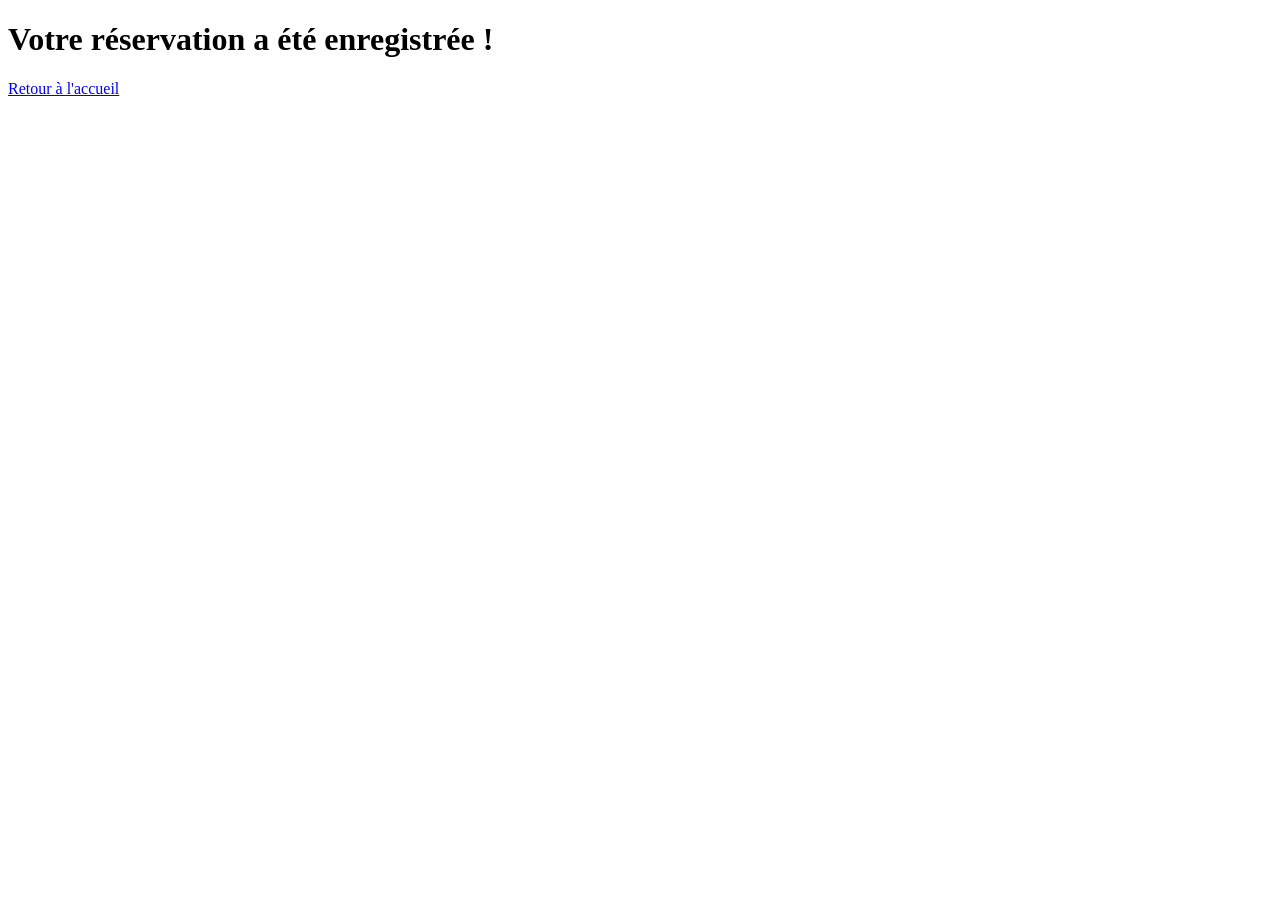
<file: templates/confirmation.html>
<!DOCTYPE html>
<html>
<head>
    <title>Confirmation</title>
</head>
<body>
    <h1>Votre réservation a été enregistrée !</h1>
    <a href="{{ url_for('index') }}">Retour à l'accueil</a>
</body>
</html>
</file>
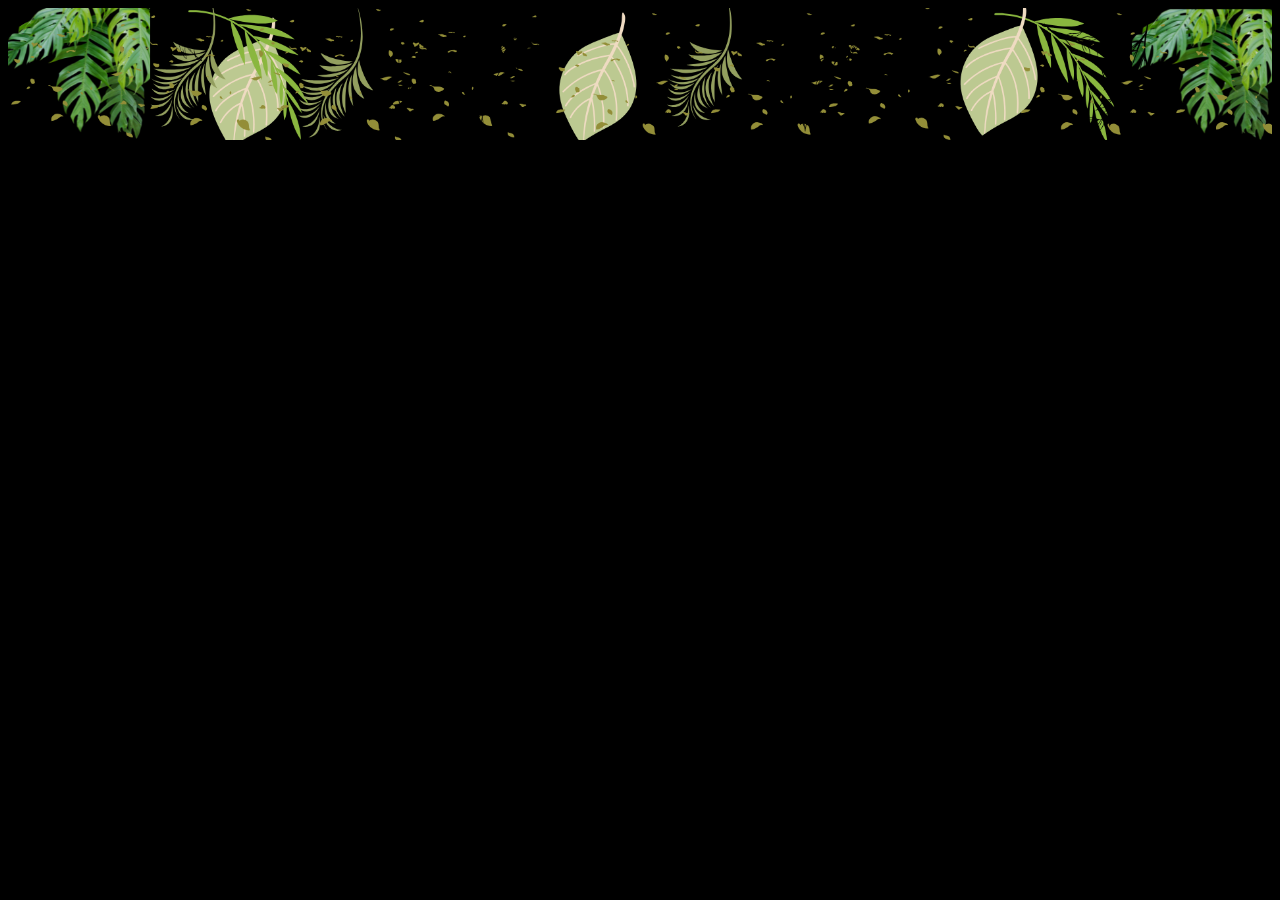
<file: templates/contact.html>
<!DOCTYPE html>
<html lang="en">
<head>
    <meta charset="UTF-8">
    <meta name="viewport" content="width=device-width, initial-scale=1.0">
    <title>Contact</title>
    <link rel="stylesheet" href="../static/css/contactstyle.css">
</head>
<body>
    <img src="/static/images/canva7chich.png" alt="chwya7chhich" class="responsive-header">
    <h1>Ou sommes nous ?</h1>
    <h3>Hydra</h3>
    
</body>
</html>
</file>
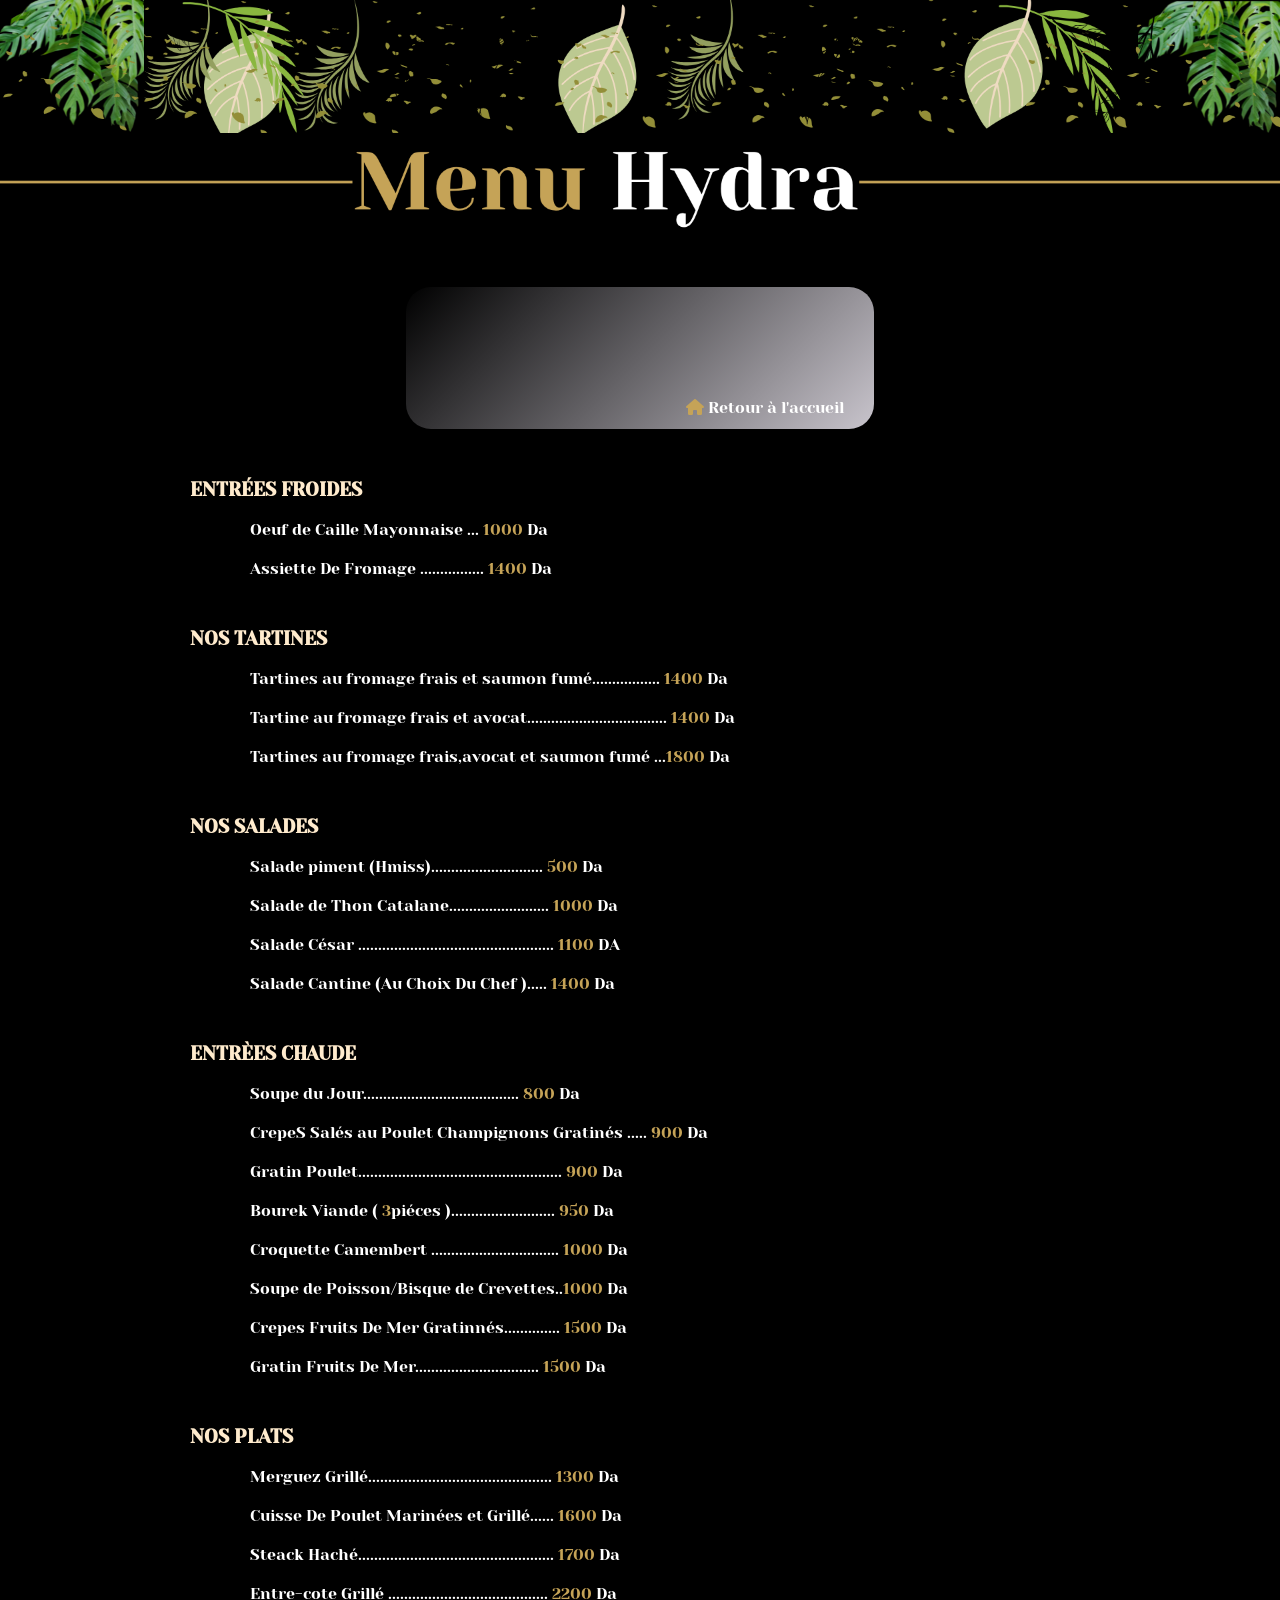
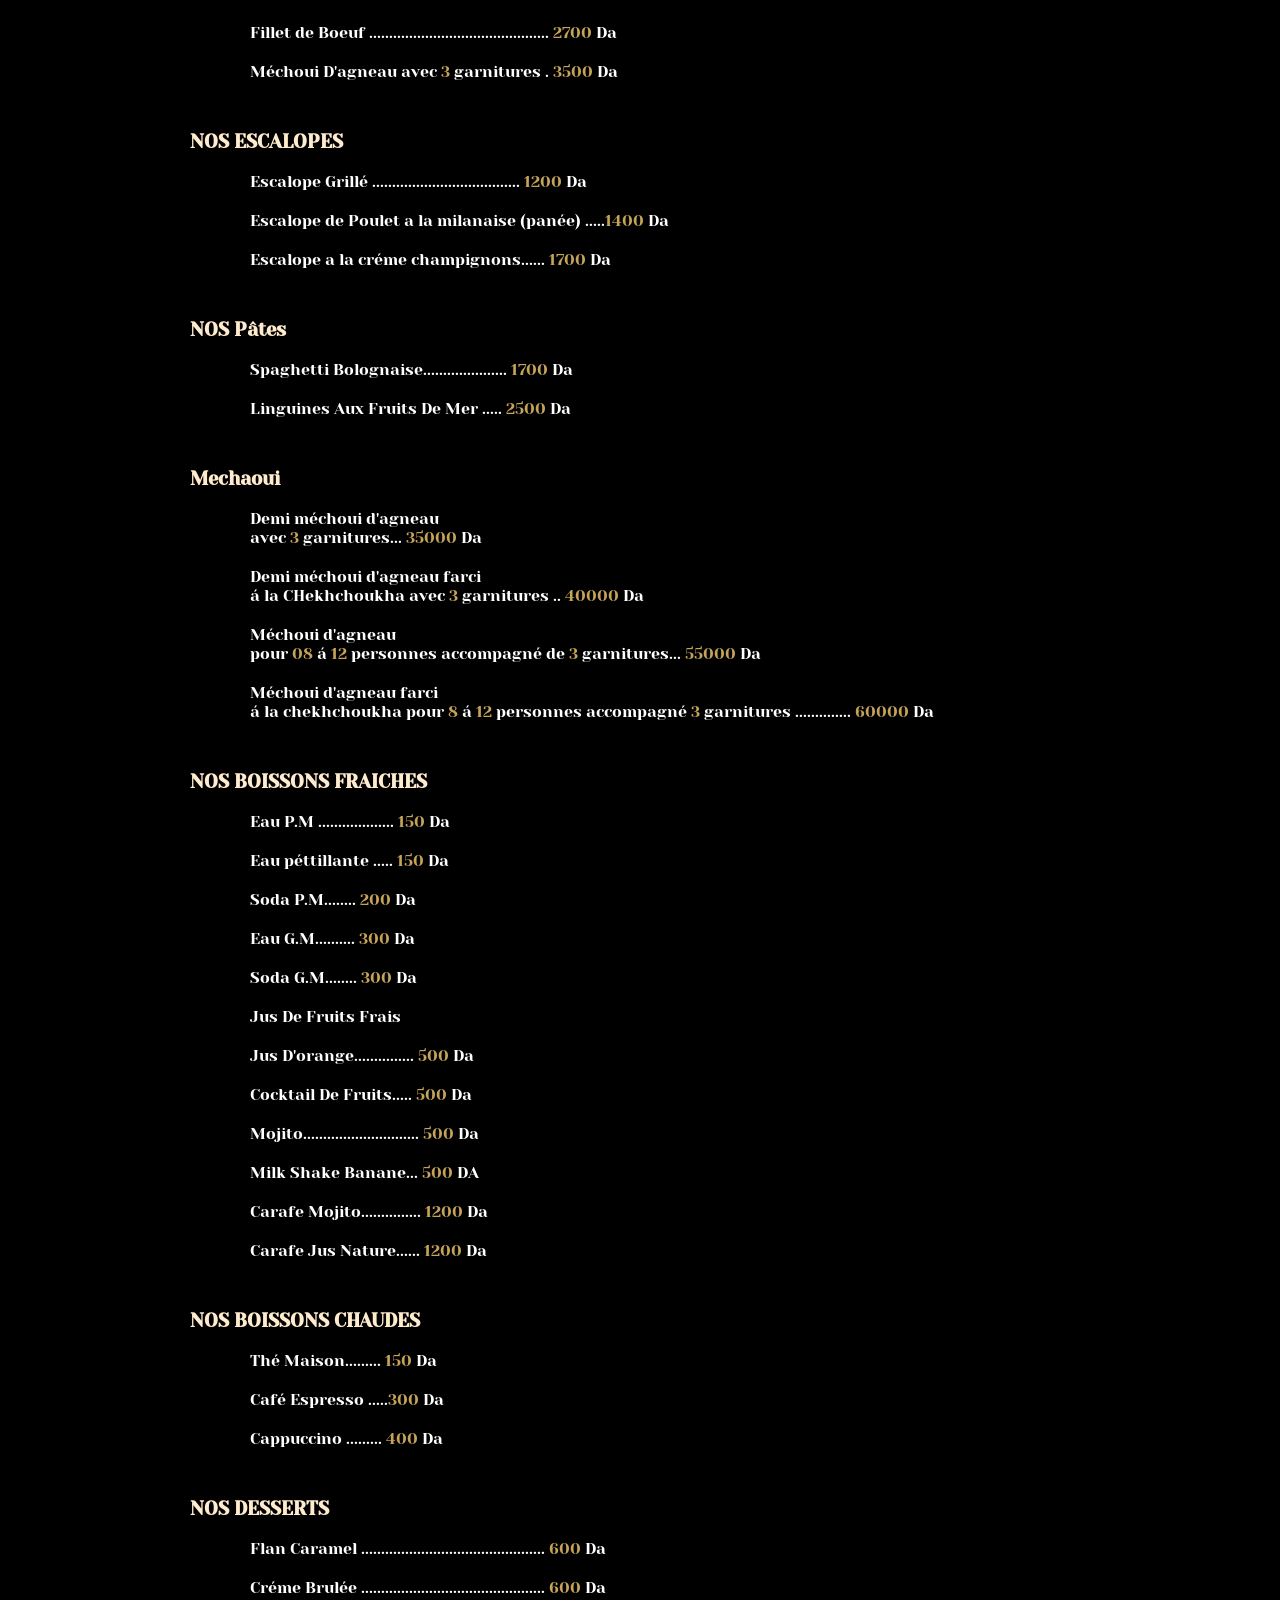
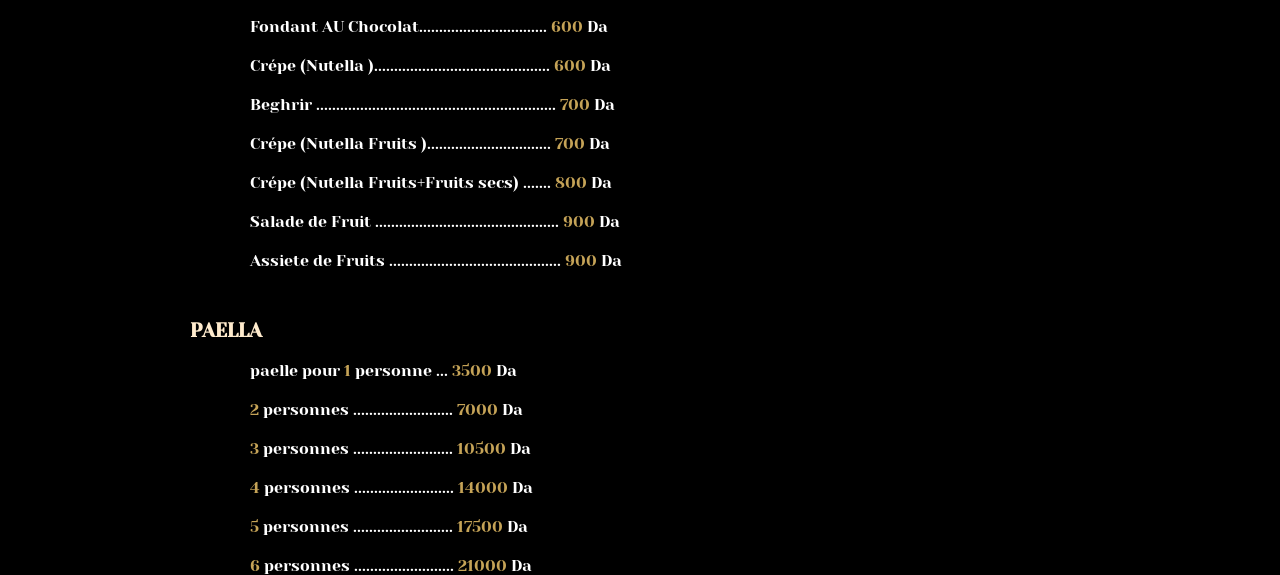
<file: templates/menu.html>
<!DOCTYPE html>
<html lang="en">
<head>
    <link
    rel="stylesheet"
    href="https://cdnjs.cloudflare.com/ajax/libs/font-awesome/6.5.0/css/all.min.css"
  />
    <style>
        @import url('https://fonts.googleapis.com/css2?family=Yeseva+One&display=swap');
        </style>
    <meta charset="UTF-8">
    <meta name="viewport" content="width=device-width, initial-scale=1.0">
    <title>Menu</title>

    <link rel="stylesheet" href="/static/css/menustyle.css">
</head>
<body>
    <img src="/static/images/canva7chich.png" alt="chwya7chhich" class="responsive-header">

    <img src="/static/images/menu-hydra.png" alt="image_hydra" class="responsive-header" >
    
    <!-- Home Button -->
    <div style="text-align: center; margin: 20px 0;">
        <a href="{{ url_for('home') }}" style="display: inline-block; padding: 12px 30px; background: linear-gradient(135deg, #000000 0%, #c8c4cc 100%); color: white; text-decoration: none; border-radius: 25px; font-family: 'Yeseva One', cursive; font-size: 16px; transition: transform 0.3s ease, box-shadow 0.3s ease; box-shadow: 0 4px 15px rgba(0,0,0,0.2);" onmouseover="this.style.transform='translateY(-2px)'; this.style.boxShadow='0 6px 20px rgba(0,0,0,0.3)';" onmouseout="this.style.transform='translateY(0)'; this.style.boxShadow='0 4px 15px rgba(0,0,0,0.2)';">
            <i class="fas fa-home"></i> Retour à l'accueil
        </a>
    </div>
      
  
 


    
          <h3 class="entrée">ENTRÉES FROIDES</h3>
          <ul>
            <li>Oeuf de Caille Mayonnaise ... 1000 Da</li>
            <li>Assiette De Fromage ................ 1400 Da</li>
          </ul>
       
      

<h3>NOS TARTINES </h3>
<ul>
    <li>Tartines au fromage frais et saumon fumé................. 1400 Da </li>
    <li> Tartine au fromage frais et avocat................................... 1400 Da </li>
    <li>Tartines au fromage frais,avocat et saumon fumé ...1800 Da</li>
</ul>
    
<h3>NOS SALADES</h3>
<ul>
    <li>Salade piment (Hmiss)............................ 500 Da </li>
    <li>Salade de Thon Catalane......................... 1000 Da</li>
    <li>Salade César ................................................. 1100 DA</li>
    <li>Salade Cantine (Au Choix Du Chef )..... 1400 Da</li>
</ul>
<h3>ENTRÈES CHAUDE</h3>
<ul>
    <li>Soupe du Jour....................................... 800 Da</li>
    <li>CrepeS Salés au Poulet Champignons Gratinés ..... 900 Da </li>
    <li>Gratin Poulet................................................... 900 Da</li>
    <li>Bourek Viande ( 3piéces ).......................... 950 Da</li>
    <li>Croquette Camembert ................................ 1000 Da  </li>
    <li>Soupe de Poisson/Bisque de Crevettes..1000 Da </li>
    <li>Crepes Fruits De Mer Gratinnés.............. 1500 Da</li>
    <li>Gratin Fruits De Mer............................... 1500 Da</li>
</ul>

<h3>NOS PLATS</h3>
<ul>
    <li>Merguez Grillé.............................................. 1300 Da </li>
    <li>Cuisse De Poulet Marinées et Grillé...... 1600 Da</li>
    <li>Steack Haché................................................. 1700 Da </li>
    <li>Entre-cote Grillé ........................................ 2200 Da</li>
    <li>Fillet de Boeuf ............................................. 2700 Da</li>
    <li>Méchoui D'agneau avec 3 garnitures . 3500 Da  </li>
</ul>
<h3>NOS ESCALOPES</h3>
<ul>
    <li>Escalope Grillé ..................................... 1200 Da</li>
    <li>Escalope de Poulet a la milanaise (panée) .....1400 Da</li>
    <li> Escalope a la créme champignons...... 1700 Da </li>
</ul>
<h3>NOS Pâtes</h3>
<ul>
    <li>Spaghetti Bolognaise..................... 1700 Da </li>
    <li>Linguines Aux Fruits De Mer ..... 2500 Da</li>
</ul>
<h3>Mechaoui </h3>
<ul>
    <li  class="mechoui">Demi méchoui d'agneau<br> avec 3 garnitures... 35000 Da </li>
    <li  class="mechoui">Demi méchoui d'agneau farci<br> á la CHekhchoukha avec 3 garnitures .. 40000 Da </li>
    <li  class="mechoui">Méchoui d'agneau<br> pour 08 á 12 personnes accompagné de 3 garnitures... 55000 Da  </li>
    <li  class="mechoui">Méchoui d'agneau farci<br> á la chekhchoukha pour 8 á 12 personnes accompagné 3 garnitures .............. 60000 Da </li>
</ul>


<h3 class="boisson_chaude">NOS BOISSONS FRAICHES </h3>
<ul>
    <li>Eau P.M ................... 150 Da</li>
    <li>Eau péttillante ..... 150 Da</li>
    <li>Soda P.M........ 200 Da</li>
    <li>Eau G.M.......... 300 Da</li>
    <li>Soda G.M........ 300 Da</li>
    <li>Jus De Fruits Frais </li>
    <li>Jus D'orange............... 500 Da </li>
    <li>Cocktail De Fruits..... 500 Da </li>
    <li>Mojito............................. 500 Da</li>
    <li>Milk Shake Banane... 500 DA </li>
    <li>Carafe Mojito............... 1200 Da </li>
    <li>Carafe Jus Nature...... 1200 Da</li>
    
</ul>

<h3 class="boisson_chaude">NOS BOISSONS CHAUDES </h3>
<ul>
    <li>Thé Maison......... 150 Da</li>
    <li>Café Espresso .....300 Da</li>
    <li>Cappuccino ......... 400 Da</li>
</ul>

<h3>NOS DESSERTS </h3>
<ul>
    <li>Flan Caramel .............................................. 600 Da</li>
    <li>Créme Brulée .............................................. 600 Da</li>
    <li>Fondant AU Chocolat................................ 600 Da</li>
    <li>Crépe (Nutella )............................................ 600 Da</li>
    <li>Beghrir  ............................................................ 700 Da</li>
    <li>Crépe (Nutella Fruits )............................... 700 Da</li>
    <li>Crépe (Nutella Fruits+Fruits secs) ....... 800 Da</li>
    <li>Salade de Fruit .............................................. 900 Da</li>
    <li>Assiete de Fruits ........................................... 900 Da </li>
</ul>

<h3>PAELLA</h3>
<ul>
    <li>paelle pour 1 personne ... 3500 Da </li>
   <li> 2 personnes ......................... 7000 Da</li>  
    <li> 3 personnes ......................... 10500 Da</li>
    <li> 4 personnes ......................... 14000 Da </li>
    <li> 5 personnes ......................... 17500 Da</li>
    <li  class="lastone"> 6 personnes ......................... 21000 Da</li>
  
</ul>

<script src="/static/js/script.js"></script>
</body>
</html>
</file>
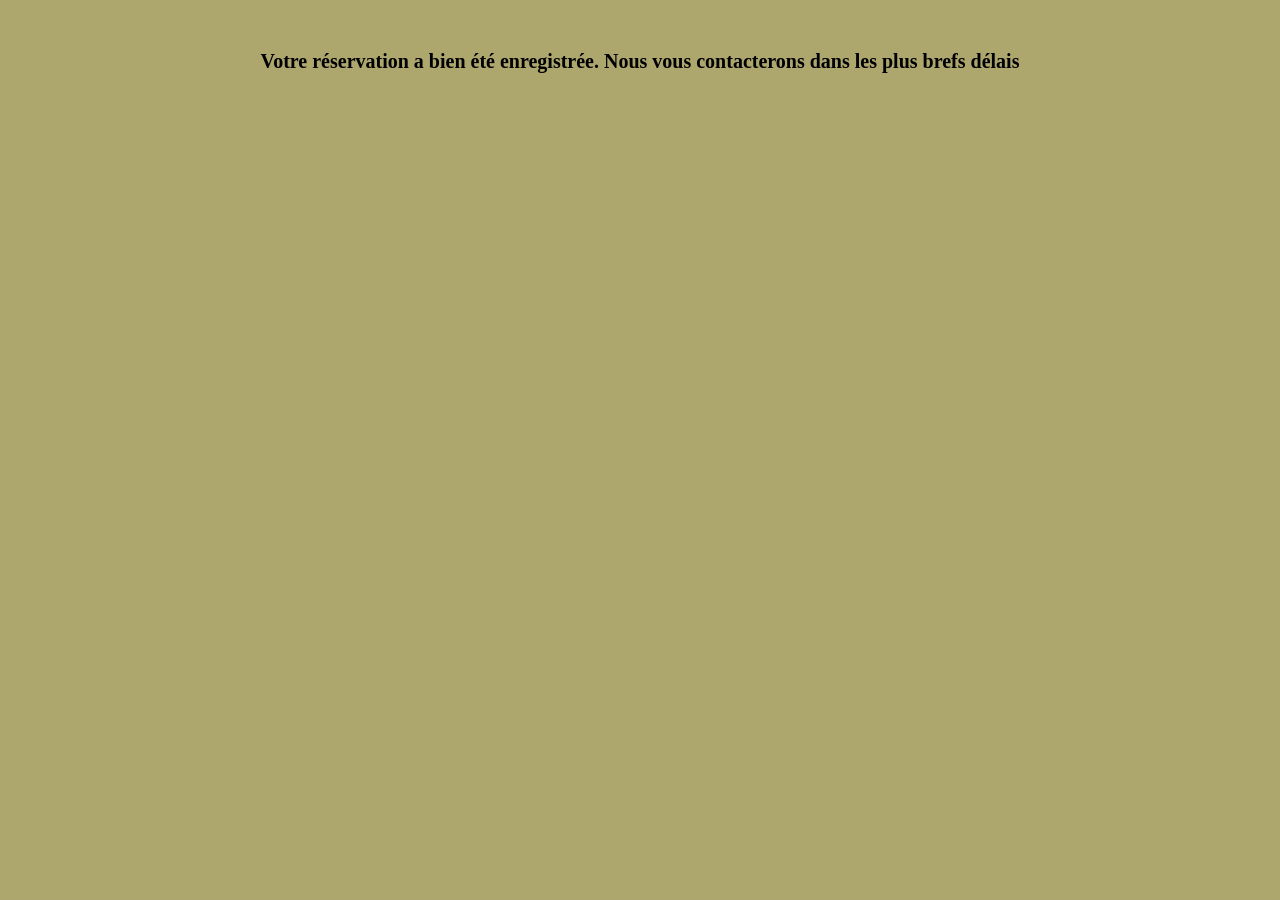
<file: templates/merci.html>
<!DOCTYPE html>
<html lang="en">
<head>
    <meta charset="UTF-8">
    <meta name="viewport" content="width=device-width, initial-scale=1.0">
    <title>Document</title>
</head>
<body>
    <h1>Votre réservation a bien été enregistrée.
        Nous vous contacterons dans les plus brefs délais</h1>
        <style>
            body{
                background-color: #ada76e;
                justify-content: center;
                align-items: center;
            }
            h1{
                margin-top: 50px;
                text-align: center;
                font-size: 20px;
            }
        </style>
</body>
</html>
</file>
<file: static/css/contactstyle.css>
body{
    background-color: black;
}
.responsive-header {
    width: 100%;     
    height: auto;    
    display: block;   
}
</file>
<file: static/css/menustyle.css>
* {
    margin: 0;
    padding: 0;
    box-sizing: border-box;}

html,body{
    background-color: black;
    overflow-x: hidden;
}
.menu{
    margin-top:20px;
    color: #c5a357;
    font-family: "Yeseva One", serif;
    font-weight: 400;
    font-style: normal;
    font-size: 60px;
    width: fit-content;
   margin-left: 640px;
   margin-top: 50px;
}
h1{
    color: #c5a357;
    font-family: "Yeseva One", serif;
    font-weight: 400;
    font-style: normal;
    font-size: 60px;
    width: fit-content;
   margin-left: 700px;
   margin-top: 200px;

}

i {
    color: #c5a357;
   margin-left: 250px; 
   margin-top: 100px; 
   
  }
 p {
    color: white;
    margin-left: 275px; 
 
}  
li{
    color : white;
    font-family: "Yeseva One", serif;
    margin-left: 250px;
     list-style: none;
     margin-top: 20px;

}
  
h3{
     color:blanchedalmond;
     margin-top : 50px;
     margin-left:190px;
     font-family: "Yeseva One", serif; 
    }
.responsive-header {
        width: 100%;     
        height: auto;    
        display: block;   
}
.number {
    color: #c5a357;
  }


  @media (max-width: 768px) {

    .responsive-header {
        width: 100%;
        height: 3em;
        object-fit: cover;
    }
li{
    margin-left: 2em;
    font-size: 1em;
  
}

html,body{
    
    overflow-x: hidden;
}
.lastone{
    margin-bottom: 3em;
}
.mechoui{
    font-size: 1em;
}
.boisson_chaude{
    margin-left: 5em;
}
.entrée{
    margin-left: 10em;
}
  }
</file>
